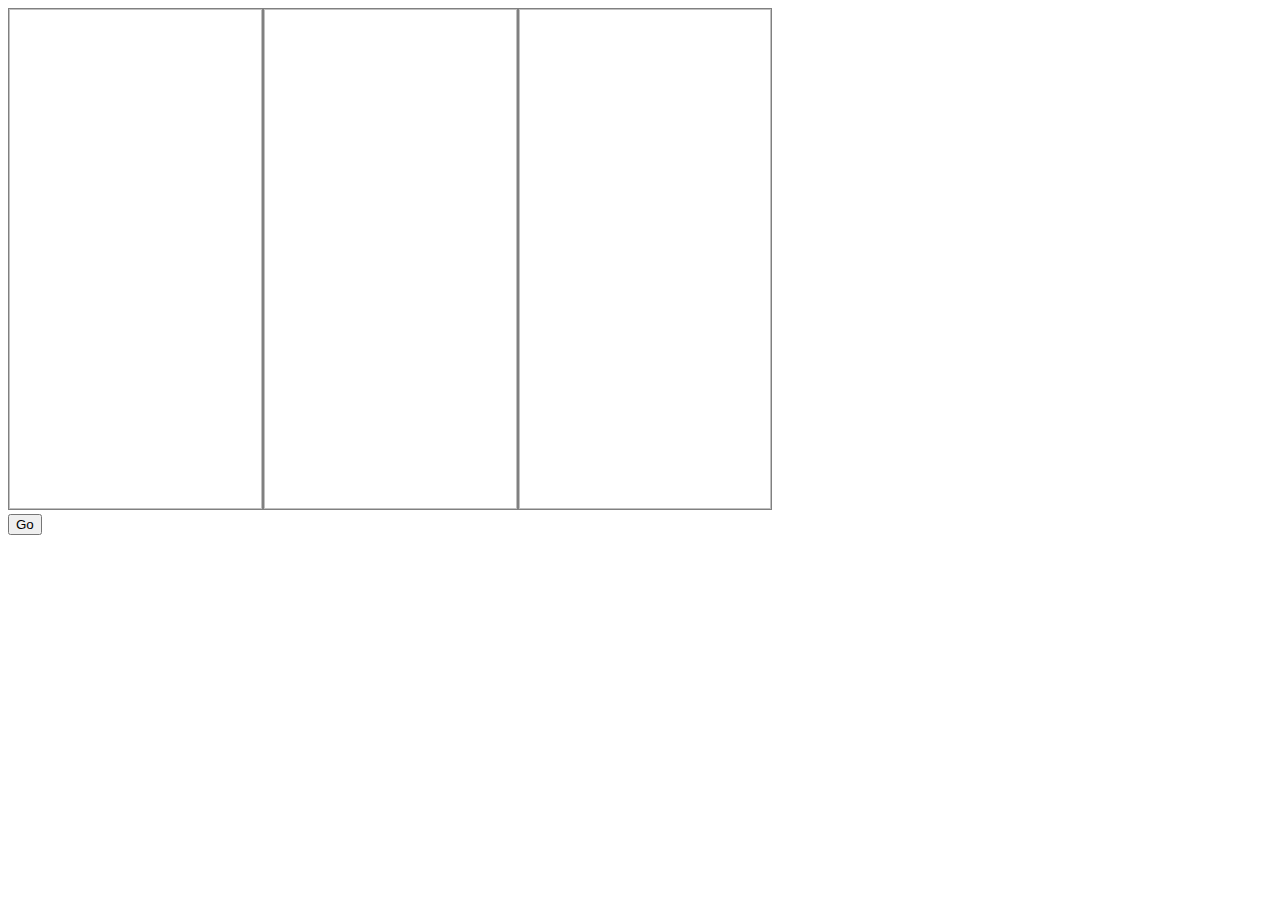
<file: demo_movie/index.html>
<!DOCTYPE html>
<!--[if lt IE 7]>      <html class="no-js lt-ie9 lt-ie8 lt-ie7"> <![endif]-->
<!--[if IE 7]>         <html class="no-js lt-ie9 lt-ie8"> <![endif]-->
<!--[if IE 8]>         <html class="no-js lt-ie9"> <![endif]-->
<!--[if gt IE 8]>      <html class="no-js"> <!--<![endif]-->
<html>
    <head>
        <meta charset="utf-8">
        <meta http-equiv="X-UA-Compatible" content="IE=edge">
        <title></title>
        <meta name="description" content="">
        <meta name="viewport" content="width=device-width, initial-scale=1">
        <link rel="stylesheet" href="style.css">
    </head>
    <body>
        <!--[if lt IE 7]>
            <p class="browsehappy">You are using an <strong>outdated</strong> browser. Please <a href="#">upgrade your browser</a> to improve your experience.</p>
        <![endif]-->
        <div>
            <img id="image1"><img id="image2"><img id="image3">
        </div>
        <button>Go</button> <span></span>
        <script src="https://code.jquery.com/jquery-3.6.0.min.js"></script>
        <script src="main.js"></script>
    </body>
</html>
</file>
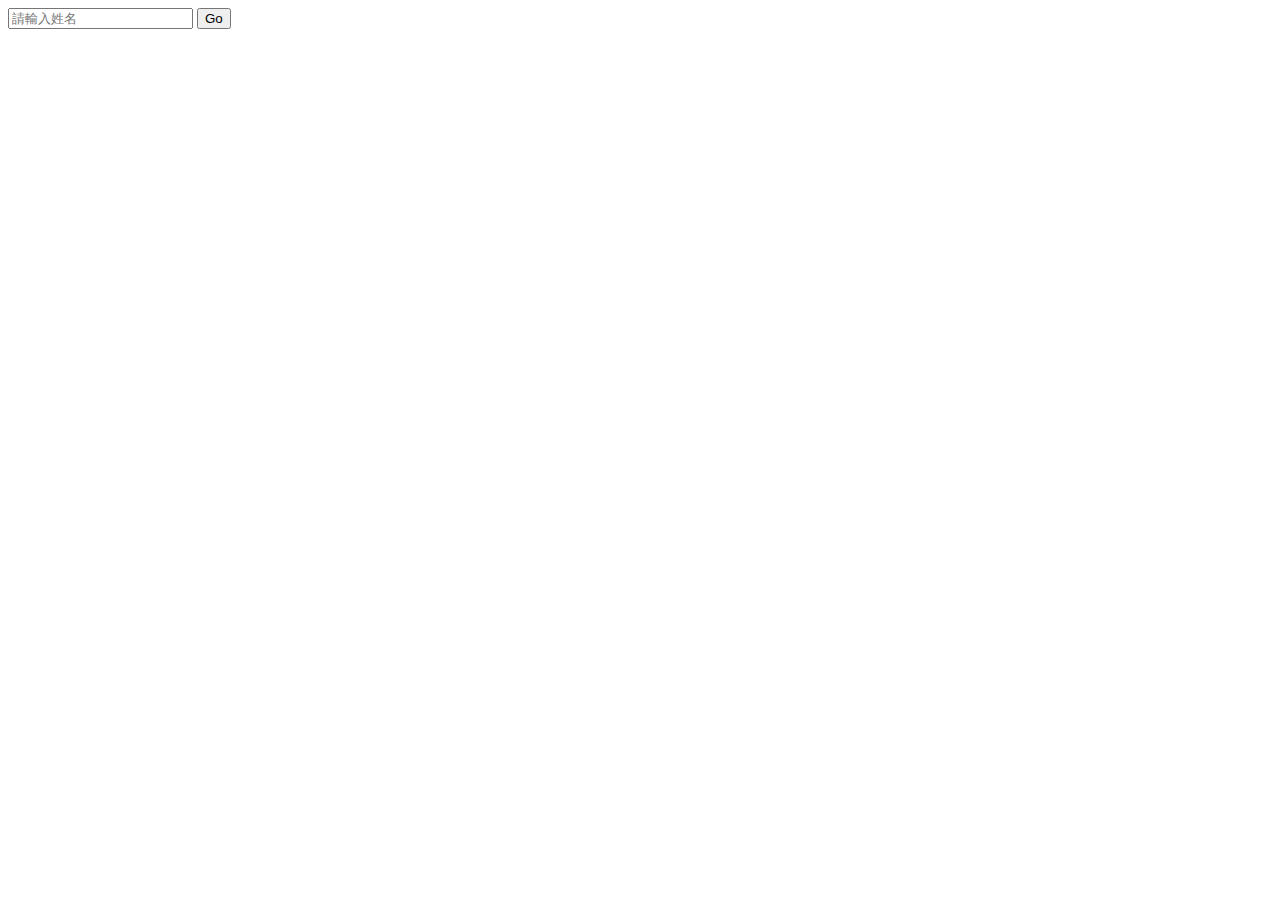
<file: demo_nameselect/index.html>
<!DOCTYPE html>
<html>
    <head>
        <meta charset="utf-8">
        <title></title>
    </head>
    <body>
        <input id="userInput" type="text" placeholder="請輸入姓名"> <button>Go</button>
        <h1></h1>
        <script src="https://code.jquery.com/jquery-3.6.0.min.js"></script>
        <script src="main.js"></script>
    </body>
</html>
</file>
<file: demo_movie/style.css>
img{
    width: 20%;
    height: 500px;
    border: 1px solid gray;
}
</file>
